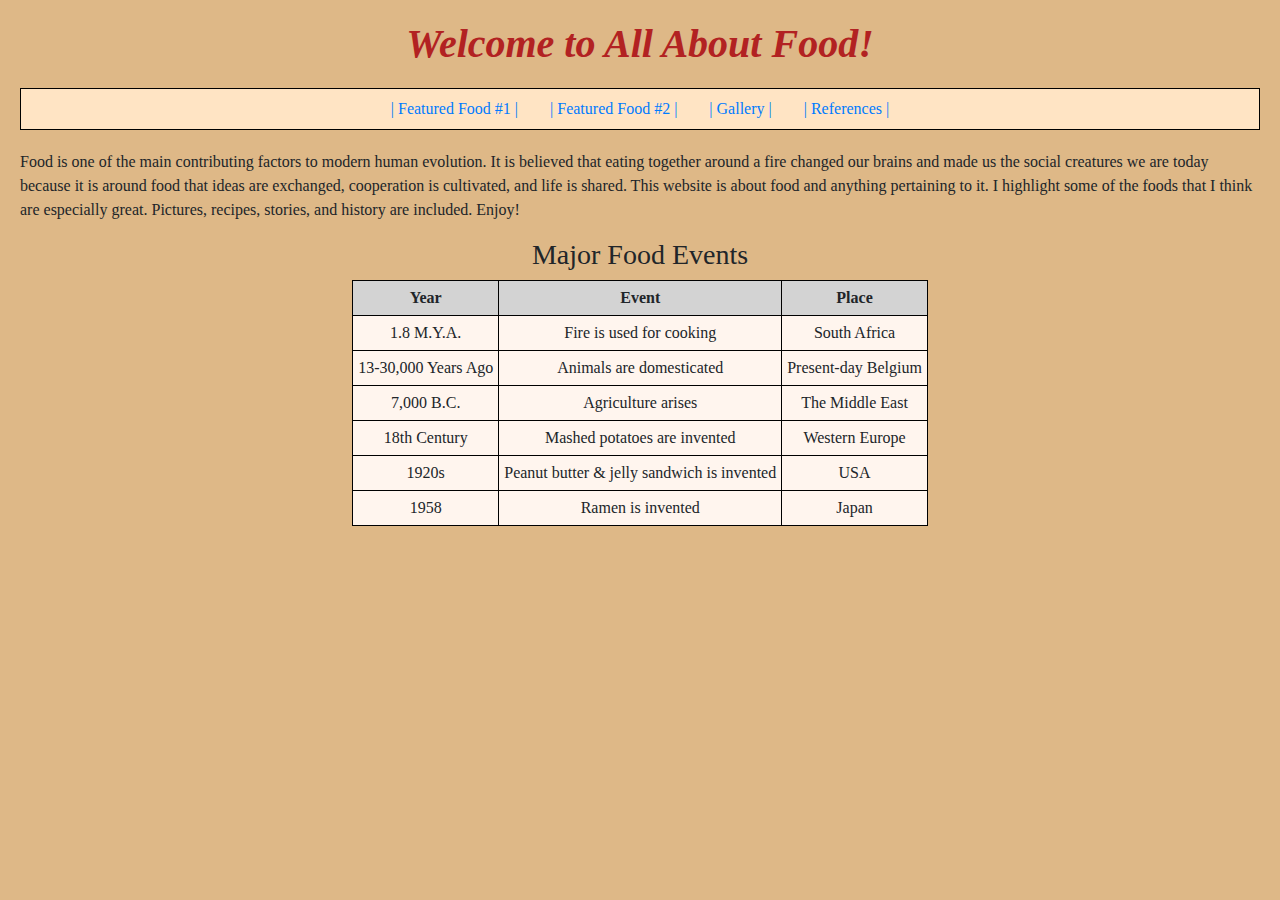
<file: index.html>
<!DOCTYPE html>
<html>
    <head>
        <title>All About Food</title>
        <link rel="stylesheet" href="https://maxcdn.bootstrapcdn.com/bootstrap/4.0.0/css/bootstrap.min.css" integrity="sha384-Gn5384xqQ1aoWXA+058RXPxPg6fy4IWvTNh0E263XmFcJlSAwiGgFAW/dAiS6JXm" crossorigin="anonymous">
        <script src="https://maxcdn.bootstrapcdn.com/bootstrap/4.0.0/js/bootstrap.min.js" integrity="sha384-JZR6Spejh4U02d8jOt6vLEHfe/JQGiRRSQQxSfFWpi1MquVdAyjUar5+76PVCmYl" crossorigin="anonymous"></script>
        <link rel="stylesheet" href="styles.css">
        <link rel="stylesheet" href="sassStyles.css">
        <meta name="viewport" content="width=device-width, initial-scale=1.0">
        <link rel="stylesheet" href="indexStyles.css">
    </head>
    <body>
        <h1></h1>
        <!-- Using a Bootstrap component for navigation -->
        <nav>
            <ul class="nav justify-content-center">
                <li class="nav-item">
                    <a class="nav-link active" href="page0.html">| Featured Food #1 |</a>
                </li>
                <li class="nav-item">
                    <a class="nav-link active" href="page1.html">| Featured Food #2 |</a>
                </li>
                <li class="nav-item">
                    <a class="nav-link active" href="page2.html">| Gallery |</a>
                </li>
                <li class="nav-item">
                    <a class="nav-link active" href="references.html">| References |</a>
                </li>
            </ul>
        </nav>
        <p> Food is one of the main contributing factors to modern human evolution.
            It is believed that eating together around a fire changed our brains and
            made us the social creatures we are today because it is around food that
            ideas are exchanged, cooperation is cultivated, and life is shared. This
            website is about food and anything pertaining to it. I highlight some of
            the foods that I think are especially great. Pictures, recipes, stories,
            and history are included. Enjoy!
        </p>
        <div id="eventsTable">
            <h3>Major Food Events</h2>
            <table>
                <tr>
                    <th>Year</th>
                    <th>Event</th>
                    <th>Place</th>
                </tr>
                <tr>
                    <td>1.8 M.Y.A.</td>
                    <td>Fire is used for cooking</td>
                    <td>South Africa</td>
                </tr>
                <tr>
                    <td>13-30,000 Years Ago</td>
                    <td>Animals are domesticated</td>
                    <td>Present-day Belgium</td>
                </tr>
                <tr>
                    <td>7,000 B.C.</td>
                    <td>Agriculture arises</td>
                    <td>The Middle East</td>
                </tr>
                <tr>
                    <td>18th Century</td>
                    <td>Mashed potatoes are invented</td>
                    <td>Western Europe</td>
                </tr>
                <tr>
                    <td>1920s</td>
                    <td>Peanut butter & jelly sandwich is invented</td>
                    <td>USA</td>
                </tr>
                <tr>
                    <td>1958</td>
                    <td>Ramen is invented</td>
                    <td>Japan</td>
                </tr>
            </table>
        </div>
    </body>
</html>
</file>
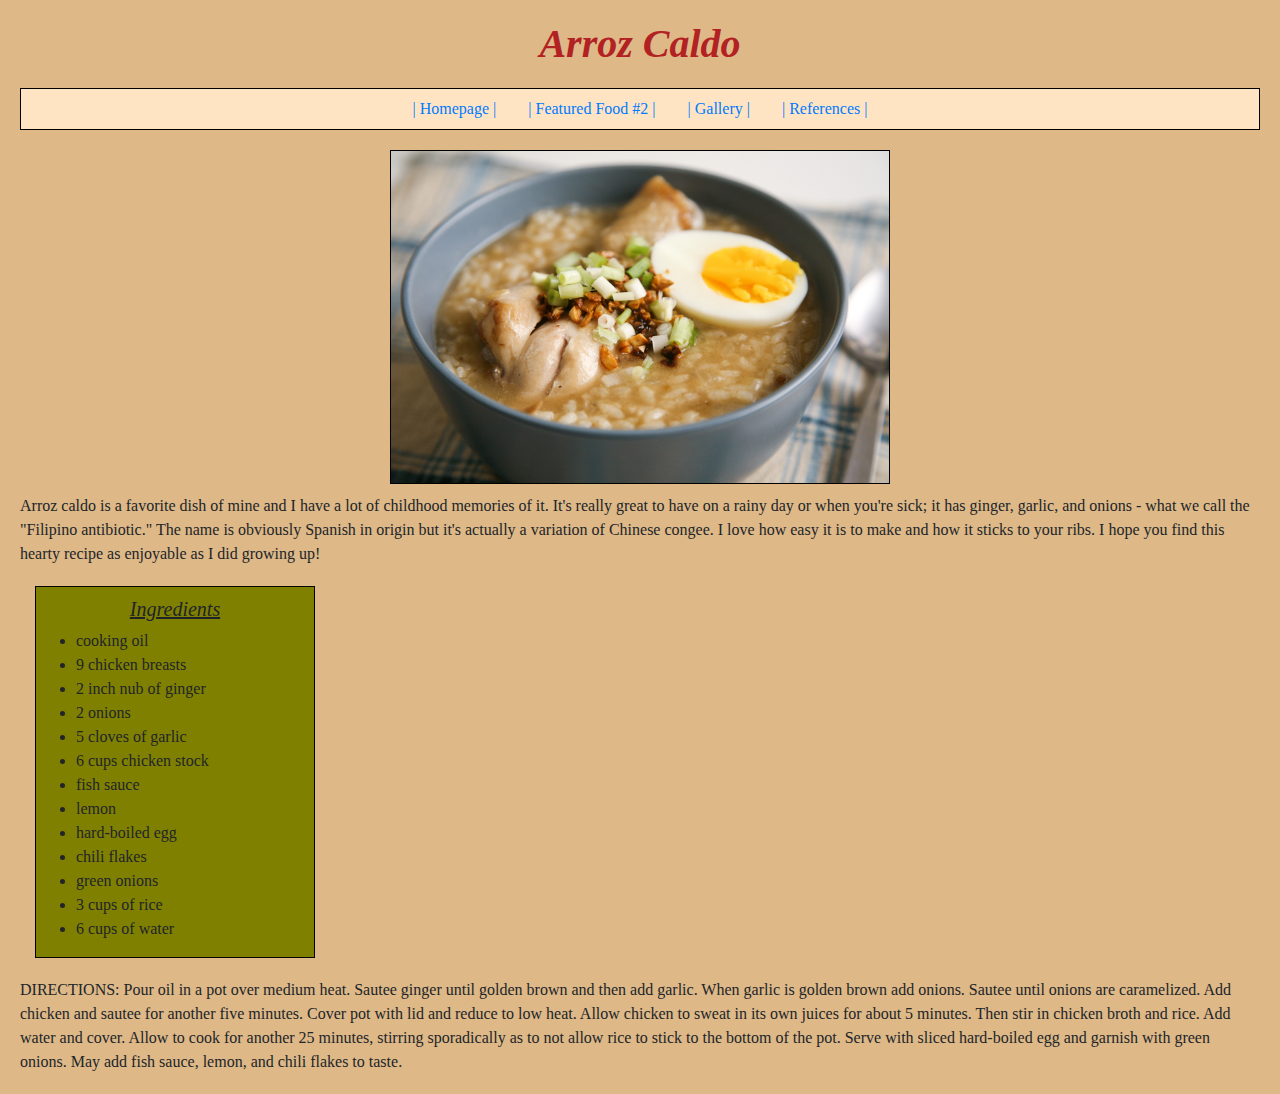
<file: page0.html>
<!DOCTYPE html>
<html>
    <head>
        <title>Featured Food #1</title>
        <link rel="stylesheet" href="https://maxcdn.bootstrapcdn.com/bootstrap/4.0.0/css/bootstrap.min.css" integrity="sha384-Gn5384xqQ1aoWXA+058RXPxPg6fy4IWvTNh0E263XmFcJlSAwiGgFAW/dAiS6JXm" crossorigin="anonymous">
        <script src="https://maxcdn.bootstrapcdn.com/bootstrap/4.0.0/js/bootstrap.min.js" integrity="sha384-JZR6Spejh4U02d8jOt6vLEHfe/JQGiRRSQQxSfFWpi1MquVdAyjUar5+76PVCmYl" crossorigin="anonymous"></script>
        <link rel="stylesheet" href="styles.css">
        <link rel="stylesheet" href="sassStyles.css">
        <meta name="viewport" content="width=device-width, initial-scale=1.0">
        <link rel="stylesheet" href="page0Styles.css">
    </head>
    <body>
        <h1>Arroz Caldo</h1>
        <nav>
            <ul class="nav justify-content-center">
                <li class="nav-item">
                    <a class="nav-link active" href="index.html">| Homepage |</a>
                </li>
                <li class="nav-item">
                    <a class="nav-link active" href="page1.html">| Featured Food #2 |</a>
                </li>
                <li class="nav-item">
                    <a class="nav-link active" href="page2.html">| Gallery |</a>
                </li>
                <li class="nav-item">
                    <a class="nav-link active" href="references.html">| References |</a>
                </li>
            </ul>
        </nav>
        <center><img src="Pics/arrozCaldo.jpg"></center>
        <p> Arroz caldo is a favorite dish of mine and I have a lot of childhood
            memories of it. It's really great to have on a rainy day or when you're
            sick; it has ginger, garlic, and onions - what we call the "Filipino
            antibiotic." The name is obviously Spanish in origin but it's actually
            a variation of Chinese congee. I love how easy it is to make and how it
            sticks to your ribs. I hope you find this hearty recipe as enjoyable as
            I did growing up!
        </p>
        <!-- Used Bootstrap columns for formatting -->
        <div class="col-3">
            <div class="soupIngredients">
                <h5>Ingredients</h5>
                <ul>
                    <li>cooking oil</li>
                    <li>9 chicken breasts</li>
                    <li>2 inch nub of ginger</li>
                    <li>2 onions</li>
                    <li>5 cloves of garlic</li>
                    <li>6 cups chicken stock</li>
                    <li>fish sauce</li>
                    <li>lemon</li>
                    <li>hard-boiled egg</li>
                    <li>chili flakes</li>
                    <li>green onions</li>
                    <li>3 cups of rice</li>
                    <li>6 cups of water</li>
                </ul>
            </div>
        </div>
        <p> DIRECTIONS: Pour oil in a pot over medium heat. Sautee ginger until
            golden brown and then add garlic. When garlic is golden brown add
            onions. Sautee until onions are caramelized. Add chicken and sautee
            for another five minutes. Cover pot with lid and reduce to low heat.
            Allow chicken to sweat in its own juices for about 5 minutes. Then
            stir in chicken broth and rice. Add water and cover. Allow to cook
            for another 25 minutes, stirring sporadically as to not allow rice
            to stick to the bottom of the pot. Serve with sliced hard-boiled egg
            and garnish with green onions. May add fish sauce, lemon, and chili
            flakes to taste.
        </p>
    </body>
</html>
</file>
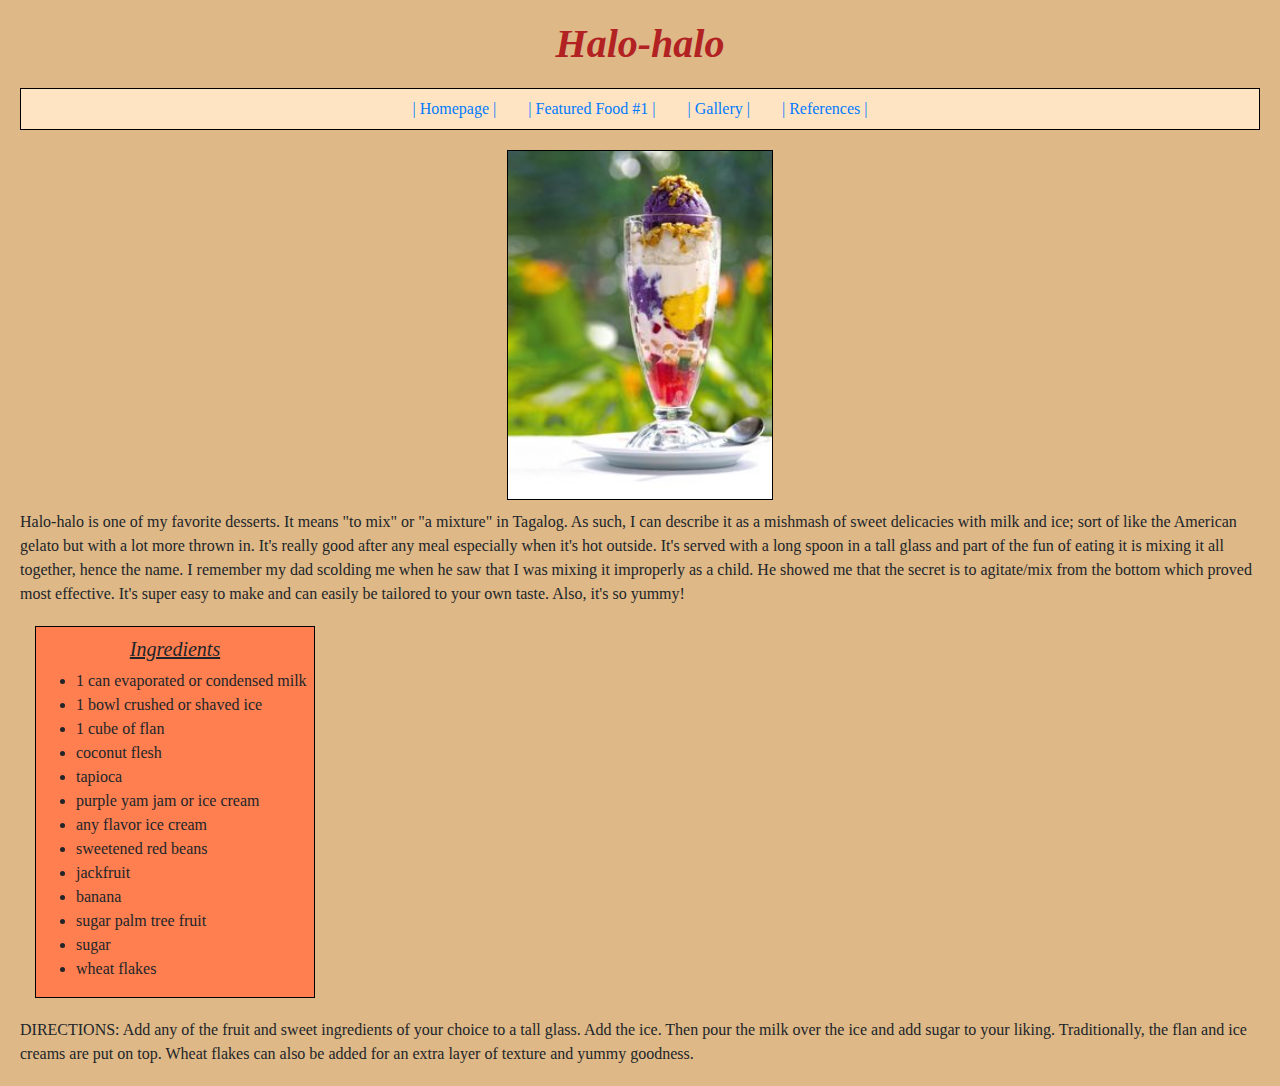
<file: page1.html>
<!DOCTYPE html>
<html>
    <head>
        <title>Featured Food #2</title>
        <link rel="stylesheet" href="https://maxcdn.bootstrapcdn.com/bootstrap/4.0.0/css/bootstrap.min.css" integrity="sha384-Gn5384xqQ1aoWXA+058RXPxPg6fy4IWvTNh0E263XmFcJlSAwiGgFAW/dAiS6JXm" crossorigin="anonymous">
        <script src="https://maxcdn.bootstrapcdn.com/bootstrap/4.0.0/js/bootstrap.min.js" integrity="sha384-JZR6Spejh4U02d8jOt6vLEHfe/JQGiRRSQQxSfFWpi1MquVdAyjUar5+76PVCmYl" crossorigin="anonymous"></script>
        <link rel="stylesheet" href="styles.css">
        <link rel="stylesheet" href="sassStyles.css">
        <meta name="viewport" content="width=device-width, initial-scale=1.0">
        <link rel="stylesheet" href="page1Styles.css">
    </head>
    <body>
        <h1>Halo-halo</h1>
        <nav>
            <ul class="nav justify-content-center">
                <li class="nav-item">
                    <a class="nav-link active" href="index.html">| Homepage |</a>
                </li>
                <li class="nav-item">
                    <a class="nav-link active" href="page0.html">| Featured Food #1 |</a>
                </li>
                <li class="nav-item">
                    <a class="nav-link active" href="page2.html">| Gallery |</a>
                </li>
                <li class="nav-item">
                    <a class="nav-link active" href="references.html">| References |</a>
                </li>
            </ul>
        </nav>
        <center><img src="Pics/halohalo.jpg"></center>
        <p> Halo-halo is one of my favorite desserts. It means "to mix" or "a
            mixture" in Tagalog. As such, I can describe it as a mishmash of
            sweet delicacies with milk and ice; sort of like the American gelato
            but with a lot more thrown in. It's really good after any meal especially
            when it's hot outside. It's served with a long spoon in a tall glass
            and part of the fun of eating it is mixing it all together, hence the
            name. I remember my dad scolding me when he saw that I was mixing it
            improperly as a child. He showed me that the secret is to agitate/mix
            from the bottom which proved most effective. It's super easy to make
            and can easily be tailored to your own taste. Also, it's so yummy!
        </p>
        <!-- Used Bootstrap columns for formatting -->
        <div class="col-3">
            <div class="dessertIngredients">
                <h5>Ingredients</h5>
                <ul>
                    <li>1 can evaporated or condensed milk</li>
                    <li>1 bowl crushed or shaved ice</li>
                    <li>1 cube of flan</li>
                    <li>coconut flesh</li>
                    <li>tapioca</li>
                    <li>purple yam jam or ice cream</li>
                    <li>any flavor ice cream</li>
                    <li>sweetened red beans</li>
                    <li>jackfruit</li>
                    <li>banana</li>
                    <li>sugar palm tree fruit</li>
                    <li>sugar</li>
                    <li>wheat flakes</li>
                </ul>
            </div>
        </div>
        <p> DIRECTIONS: Add any of the fruit and sweet ingredients of your choice
            to a tall glass. Add the ice. Then pour the milk over the ice and add
            sugar to your liking. Traditionally, the flan and ice creams are put on
            top. Wheat flakes can also be added for an extra layer of texture and
            yummy goodness.
        </p>
    </body>
</html>
</file>
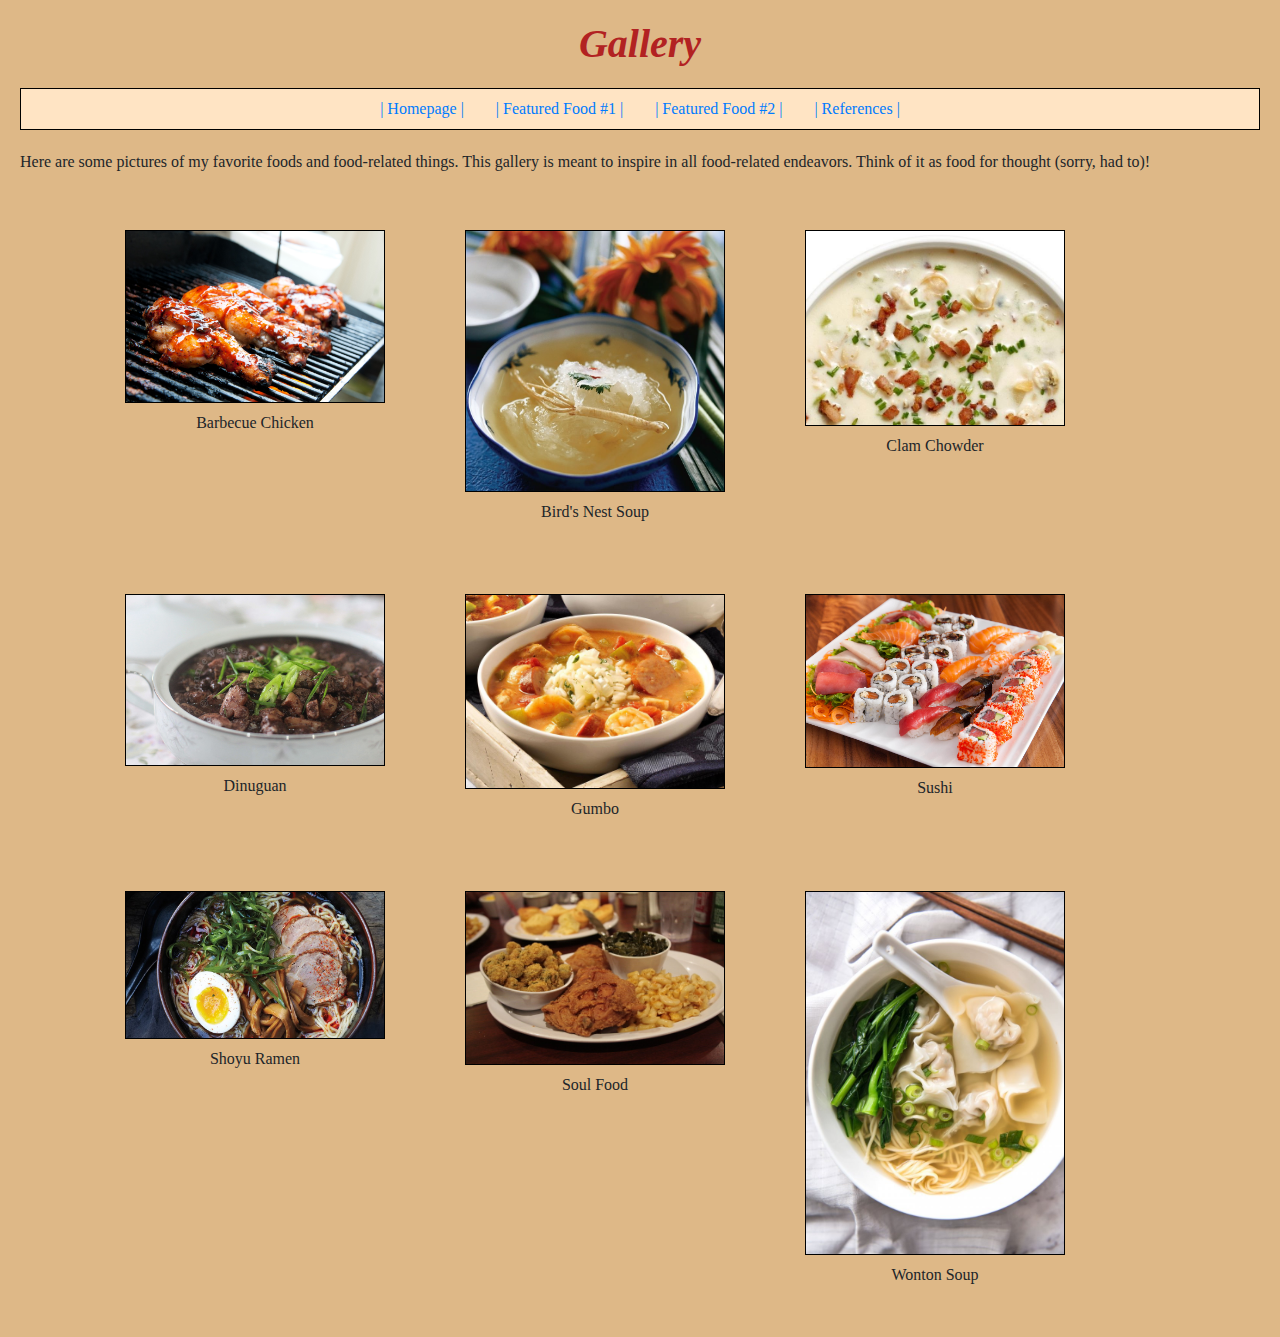
<file: page2.html>
<!DOCTYPE html>
<html>
    <head>
        <title>Gallery</title>
        <link rel="stylesheet" href="https://maxcdn.bootstrapcdn.com/bootstrap/4.0.0/css/bootstrap.min.css" integrity="sha384-Gn5384xqQ1aoWXA+058RXPxPg6fy4IWvTNh0E263XmFcJlSAwiGgFAW/dAiS6JXm" crossorigin="anonymous">
        <script src="https://maxcdn.bootstrapcdn.com/bootstrap/4.0.0/js/bootstrap.min.js" integrity="sha384-JZR6Spejh4U02d8jOt6vLEHfe/JQGiRRSQQxSfFWpi1MquVdAyjUar5+76PVCmYl" crossorigin="anonymous"></script>
        <link rel="stylesheet" href="styles.css">
        <link rel="stylesheet" href="sassStyles.css">
        <meta name="viewport" content="width=device-width, initial-scale=1.0">
        <link rel="stylesheet" href="page2Styles.css">
    </head>
    <body>
        <h1>Gallery</h1>
        <nav>
            <ul class="nav justify-content-center">
                <li class="nav-item">
                    <a class="nav-link active" href="index.html">| Homepage |</a>
                </li>
                <li class="nav-item">
                    <a class="nav-link active" href="page0.html">| Featured Food #1 |</a>
                </li>
                <li class="nav-item">
                    <a class="nav-link active" href="page1.html">| Featured Food #2 |</a>
                </li>
                <li class="nav-item">
                    <a class="nav-link active" href="references.html">| References |</a>
                </li>
            </ul>
        </nav>
        <p> Here are some pictures of my favorite foods and food-related things. This gallery
        is meant to inspire in all food-related endeavors. Think of it as food for thought
        (sorry, had to)!
        </p>
        <div class="container">
            <div>
                <img src="Pics/bbqChicken.jpg">
                <h6>Barbecue Chicken</h6>
            </div>
            <div>
                <img src="Pics/birdsNestSoup.jpg">
                <h6>Bird's Nest Soup</h6>
            </div>
            <div>
                <img src="Pics/clamChowder.jpeg">
                <h6>Clam Chowder</h6>
            </div>
            <div>
                <img src="Pics/dinuguan.jpg">
                <h6>Dinuguan</h6>
            </div>
            <div>
                <img src="Pics/gumbo.jpg">
                <h6>Gumbo</h6>
            </div>
            <div>
                <img src="Pics/sushi.jpg">
                <h6>Sushi</h6>
            </div>
            <div>
                <img src="Pics/shoyu-ramen.jpg">
                <h6>Shoyu Ramen</h6>
            </div>
            <div>
                <img src="Pics/soulFood.jpg">
                <h6>Soul Food</h6>
            </div>
            <div>
                <img src="Pics/wontonSoup.jpg">
                <h6>Wonton Soup</h6>
            </div>
        </div>
    </body>
</html>
</file>
<file: styles.css>
body {
    background-color: BurlyWood;
    font-family: serif;
    margin: 20px;
}

h1 {
    text-align:center;
    font-style: oblique;
    font-weight: bold;
}

nav {
    border: 1px solid black;
    background-color: bisque;
    margin-top: 20px;
    margin-bottom: 20px;
}

a:hover {
    background-color: white;
}
</file>
<file: sassStyles.css>
h1 {
  color: firebrick; }

div table {
  border: 1px solid black;
  border-collapse: collapse;
  width: auto;
  margin: auto; }
div th, div td {
  border: 1px solid black;
  padding: 5px; }
div th {
  background-color: lightgray; }
div td {
  background-color: SeaShell; }

.soupIngredients, .dessertIngredients {
  border: 1px solid black;
  padding-top: 10px;
  margin-top: 20px;
  margin-bottom: 20px; }
  .soupIngredients h5, .dessertIngredients h5 {
    text-align: center;
    text-decoration: underline;
    font-style: italic; }

.soupIngredients {
  background-color: olive; }

.dessertIngredients {
  background-color: coral; }

/*# sourceMappingURL=sassStyles.css.map */
</file>
<file: indexStyles.css>
/* @media used to change heading according to big vs. small screens */
@media (min-width: 500px) {
    h1::before {
        content: "Welcome to All About Food!";
    }
}

@media (max-width: 499px) {
    h1::before {
        content: "Welcome!";
    }
}

#eventsTable {
    text-align: center;
}
</file>
<file: page0Styles.css>
/* @media used to resize image according to big vs. small screen sizes */
@media (min-width: 500px) {
    img {
        width: 500px;
        border: 1px solid black;
        margin-bottom: 10px;
    }
}

@media (max-width: 499px) {
    img {
        width: 250px;
        border: 1px solid black;
        margin-bottom: 10px;
    }
}
</file>
<file: page1Styles.css>
img {
    height: 350px;
    border: 1px solid black;
    margin-bottom: 10px;
}
</file>
<file: page2Styles.css>
/* Used flex box to wrap pictures on a page */
.container {
    display: flex;
    flex-wrap: wrap;
}

.container > div {
    font-size: 20px;
    margin: 20px;
    padding: 20px 20px 5px 20px;
    width: 300px;
}

img {
    border: 1px solid black;
    max-width: 100%;
    max-height: 100%;
}

div > h6 {
    text-align: center;
    margin-top: 10px;
}
</file>
